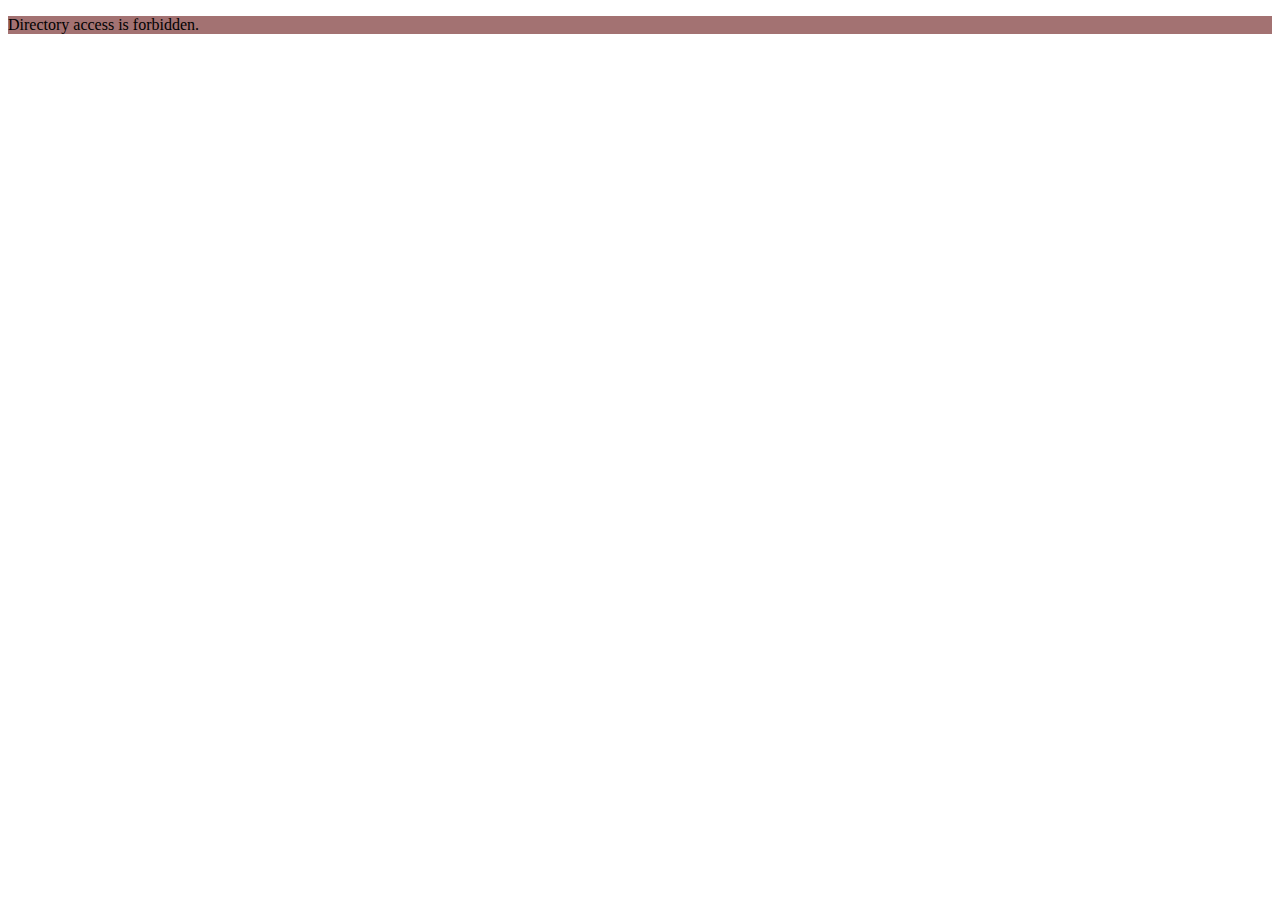
<file: application/controllers/index.html>
<!DOCTYPE html>
<html>
<head>
	<title>403 Forbidden</title>
</head>
<body>
	<style>
		p{
			background-color: rgba(122, 50, 50, 0.692);
		}
	</style>
<p>Directory access is forbidden.</p>
<style>
	
</style>
</body>
</html>
</file>
